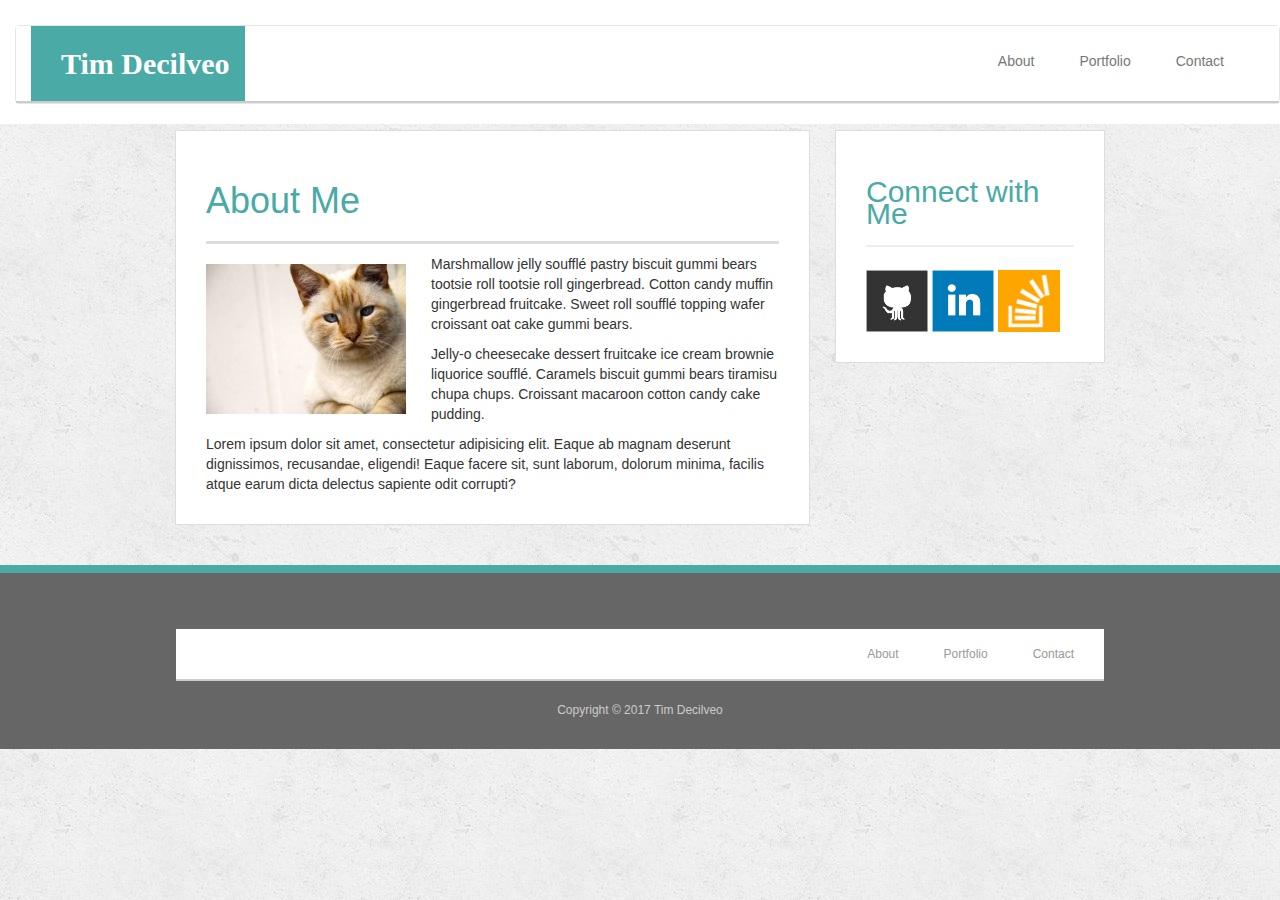
<file: index.html>
<!doctype html>
<html lang="en-us">

<head>
  <meta charset="UTF-8">
  <!-- Sets the viewport to the width of whatever device this is being viewed on -->
  <meta name="viewport" content="width=device-width">
  <title>About | Tim Decilveo</title>
  <link rel="stylesheet" type="text/css" href="assets/css/reset.css">
  <link rel="stylesheet" type="text/css" href="assets/css/style.css">
  <!-- We link our html to the Bootstrap CDN -->
  <link rel="stylesheet" href="https://maxcdn.bootstrapcdn.com/bootstrap/3.3.6/css/bootstrap.min.css">
  <!-- Google Font Style Sheet -->
  <link href="https://fonts.googleapis.com/css?family=Slabo+27px" rel="stylesheet">
</head>

<body>

  <header id="masthead" data-role="header" data-position="fixed">
    <nav class="navbar navbar-default">
      <div class="container-fluid">
        <!-- Brand and toggle get grouped for better mobile display -->
        <div class="navbar-header">
          <a class="navbar-text" style="color: white;">Tim Decilveo</a>
        </div>
      <!-- Collect the nav links, forms, and other content for toggling -->
        <div class="collapse navbar-collapse" id="bs-example-navbar-collapse-1">
          <ul class="nav navbar-nav"></ul>
          <form class="navbar-form navbar-left"></form>
          <ul id="linksToPages" class="nav navbar-nav navbar-right">
            <li><a href="index.html">About</a></li>
            <li><a href="portfolio.html">Portfolio</a></li>
            <li><a href="contact.html">Contact</a></li>
          </ul>
        </div><!-- /.navbar-collapse -->
      </div><!-- /.container-fluid -->
    </nav>
  </header>

  <div id="main-container" class="container">
    <section class="main-section">
      <h1>About Me</h1>

      <img src="assets/images/cat.jpg" class="auth-image" alt="Your Name">

      <p>Marshmallow jelly souffl&eacute; pastry biscuit gummi bears tootsie roll tootsie roll gingerbread. Cotton candy muffin gingerbread fruitcake. Sweet roll souffl&eacute; topping wafer croissant oat cake gummi&nbsp;bears.</p>

      <p>Jelly-o cheesecake dessert fruitcake ice cream brownie liquorice souffl&eacute;. Caramels biscuit gummi bears tiramisu chupa chups. Croissant macaroon cotton candy cake pudding.</p>

      <p> Lorem ipsum dolor sit amet, consectetur adipisicing elit. Eaque ab magnam deserunt dignissimos, recusandae, eligendi! Eaque facere sit, sunt laborum, dolorum minima, facilis atque earum dicta delectus sapiente odit corrupti?</p>

    </section>

    <section class="sidebar">
      <div id="connect">
        <h2>Connect with Me</h2>

        <a href="https://github.com/timdecilveo"><img src="assets/images/github-128.png" class="social" alt="GitHub" /></a>
        <a href="https://www.linkedin.com/in/timdecilveo"><img src="assets/images/linkedin-128.png" class="social" alt="LinkedIn" /></a>
        <a href="https://stackoverflow.com/"><img src="assets/images/stackoverflow-128.png" class="social" alt="Stack Overflow" /></a>
      </div>
    </section>
  </div>

  <footer>

    <div class="container" data-role="footer" data-position="fixed">
      <nav class="navbar">
        <div class="container-fluid">
        <!-- Collect the nav links, forms, and other content for toggling -->
          <div class="collapse navbar-collapse" id="bs-example-navbar-collapse-1">
            <ul class="nav navbar-nav"></ul>
            <form class="navbar-form navbar-left"></form>
            <ul class="nav navbar-nav navbar-right">
              <li><a href="index.html">About</a></li>
              <li><a href="portfolio.html">Portfolio</a></li>
              <li><a href="contact.html">Contact</a></li>
            </ul>
          </div><!-- /.navbar-collapse -->
        </div><!-- /.container-fluid -->
      </nav>
    </div>

    <div class="container">
      Copyright &copy; 2017 Tim Decilveo
    </div>
  </footer>

</body>

</html>
</file>
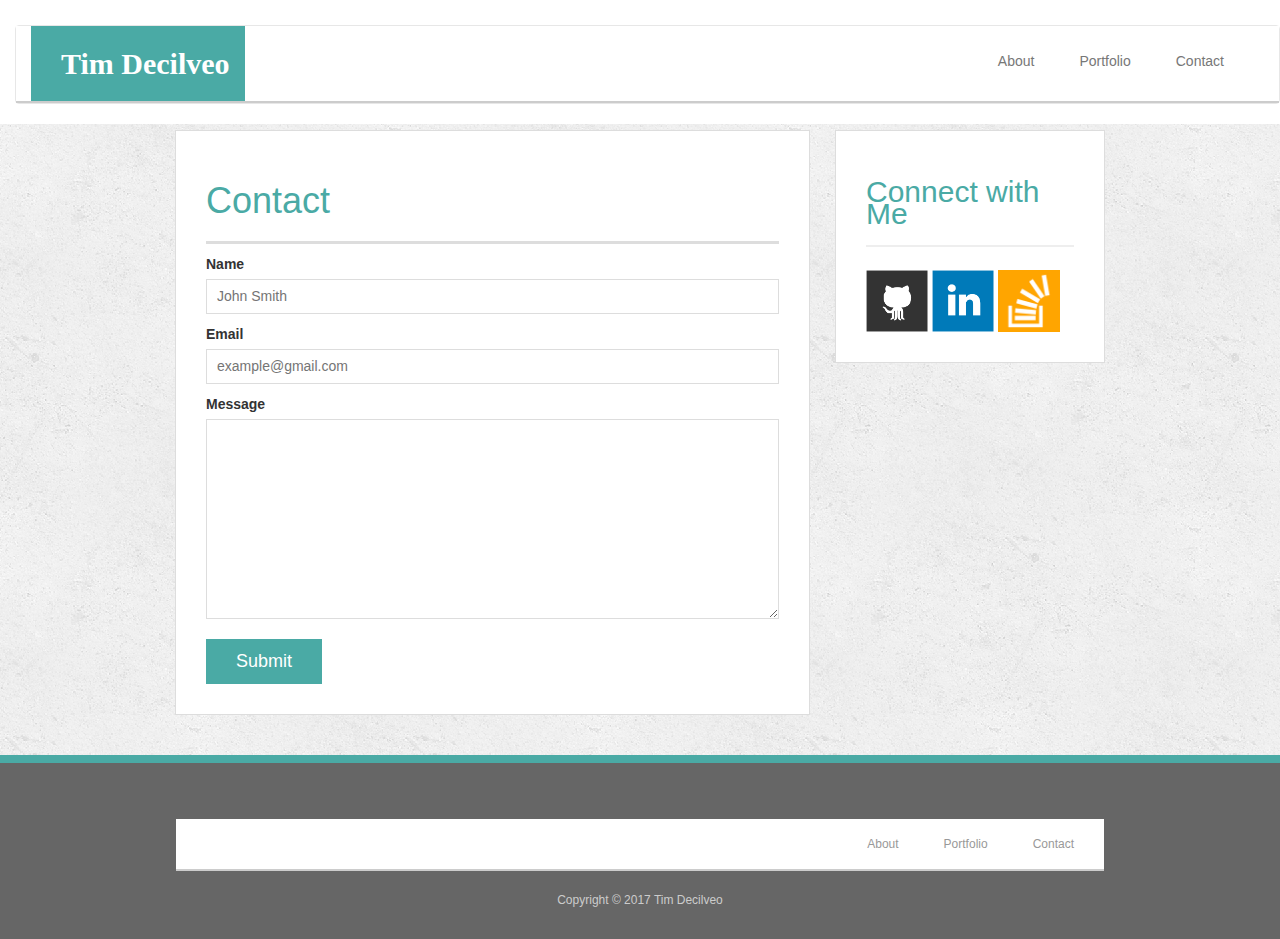
<file: contact.html>
<!doctype html>
<html lang="en-us">

<head>
  <meta charset="UTF-8">
  <!-- Sets the viewport to the width of whatever device this is being viewed on -->
  <meta name="viewport" content="width=device-width">
  <title>Contact | Tim Decilveo</title>
  <link rel="stylesheet" type="text/css" href="assets/css/reset.css">
  <link rel="stylesheet" type="text/css" href="assets/css/style.css">
  <!-- We link our html to the Bootstrap CDN -->
  <link rel="stylesheet" href="https://maxcdn.bootstrapcdn.com/bootstrap/3.3.6/css/bootstrap.min.css">
  <!-- Google Font Style Sheet -->
  <link href="https://fonts.googleapis.com/css?family=Slabo+27px" rel="stylesheet">
</head>

<body>

  <header id="masthead" data-role="header" data-position="fixed">
    <nav class="navbar navbar-default">
      <div class="container-fluid">
        <!-- Brand and toggle get grouped for better mobile display -->
        <div class="navbar-header">
          <a class="navbar-text" style="color: white;">Tim Decilveo</a>
        </div>
      <!-- Collect the nav links, forms, and other content for toggling -->
        <div class="collapse navbar-collapse" id="bs-example-navbar-collapse-1">
          <ul class="nav navbar-nav"></ul>
          <form class="navbar-form navbar-left"></form>
          <ul id="linksToPages" class="nav navbar-nav navbar-right">
            <li><a href="index.html">About</a></li>
            <li><a href="portfolio.html">Portfolio</a></li>
            <li><a href="contact.html">Contact</a></li>
          </ul>
        </div><!-- /.navbar-collapse -->
      </div><!-- /.container-fluid -->
    </nav>
  </header>

  <div id="main-container" class="container">
    <section class="main-section">
      <h1>Contact</h1>

      <form id="contact-form">
        <ul>
          <li>
            <label for="name">Name</label>
            <input type="text" id="name" name="name" placeholder="John Smith" required="required">
          </li>
          <li>
            <label for="email">Email</label>
            <input type="email" id="email" name="email" placeholder="example@gmail.com" required="required">
          </li>
          <li>
            <label for="message">Message</label>
            <textarea id="message" name="message" required="required"></textarea>
          </li>
        </ul>
        <input type="submit">
      </form>

    </section>

    <section class="sidebar">
      <div id="connect">
        <h2>Connect with Me</h2>

        <a href="https://github.com/timdecilveo"><img src="assets/images/github-128.png" class="social" alt="GitHub" /></a>
        <a href="https://www.linkedin.com/in/timdecilveo"><img src="assets/images/linkedin-128.png" class="social" alt="LinkedIn" /></a>
        <a href="https://stackoverflow.com/"><img src="assets/images/stackoverflow-128.png" class="social" alt="Stack Overflow" /></a>
      </div>
    </section>
  </div>

  <footer>

    <div class="container" data-role="footer" data-position="fixed">
      <nav class="navbar">
        <div class="container-fluid">
        <!-- Collect the nav links, forms, and other content for toggling -->
          <div class="collapse navbar-collapse" id="bs-example-navbar-collapse-1">
            <ul class="nav navbar-nav"></ul>
            <form class="navbar-form navbar-left"></form>
            <ul class="nav navbar-nav navbar-right">
              <li><a href="index.html">About</a></li>
              <li><a href="portfolio.html">Portfolio</a></li>
              <li><a href="contact.html">Contact</a></li>
            </ul>
          </div><!-- /.navbar-collapse -->
        </div><!-- /.container-fluid -->
      </nav>
    </div>

    <div class="container">
      Copyright &copy; 2017 Tim Decilveo
    </div>
  </footer>

</body>

</html>
</file>
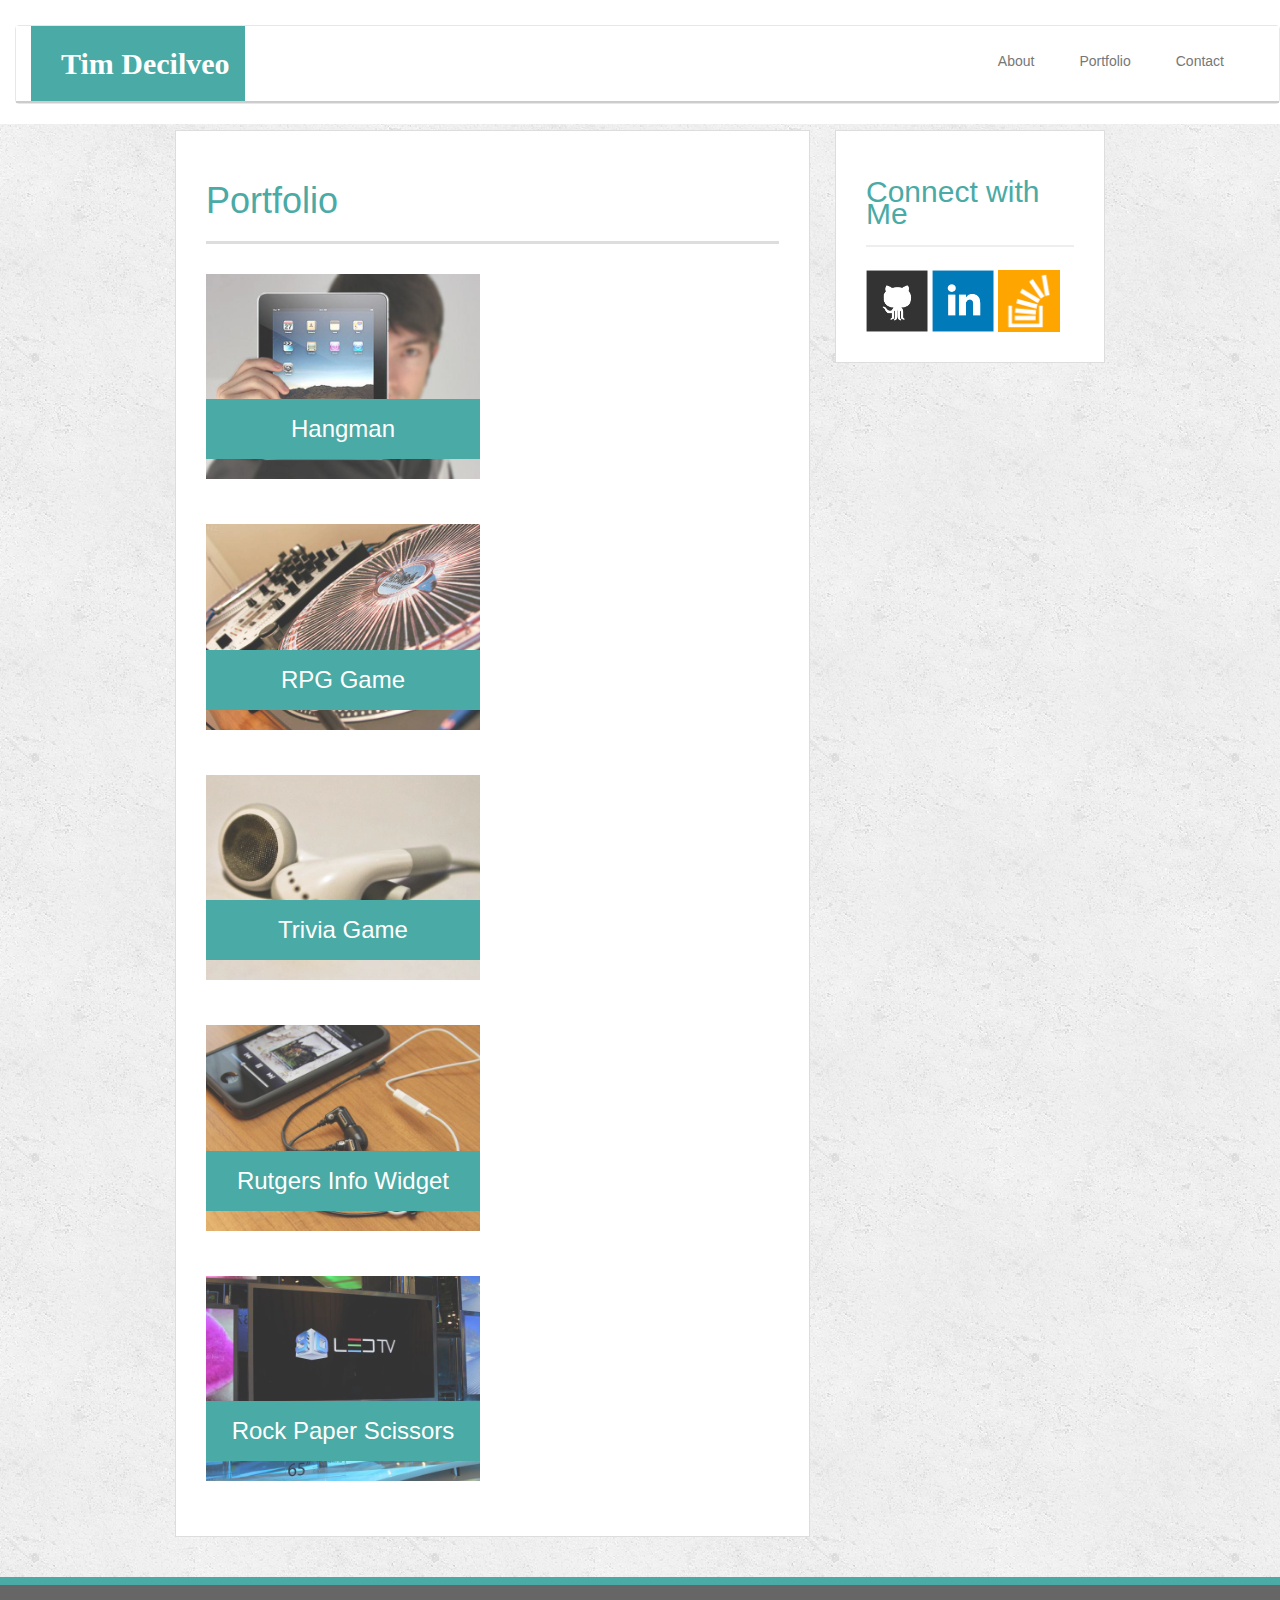
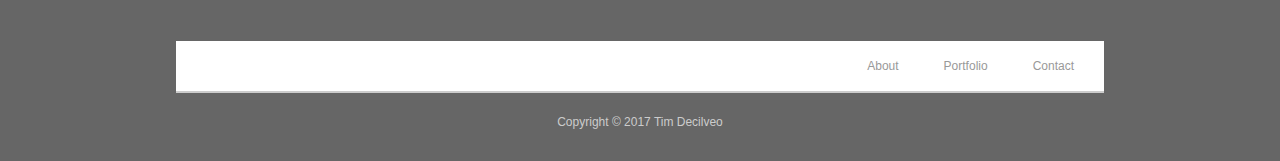
<file: portfolio.html>
<!doctype html>
<html lang="en-us">

<head>
  <meta charset="UTF-8">
  <!-- Sets the viewport to the width of whatever device this is being viewed on -->
  <meta name="viewport" content="width=device-width">
  <title>Portfolio | Tim Decilveo</title>
  <link rel="stylesheet" type="text/css" href="assets/css/reset.css">
  <link rel="stylesheet" type="text/css" href="assets/css/style.css">
  <!-- We link our html to the Bootstrap CDN -->
  <link rel="stylesheet" href="https://maxcdn.bootstrapcdn.com/bootstrap/3.3.6/css/bootstrap.min.css">
  <!-- Google Font Style Sheet -->
  <link href="https://fonts.googleapis.com/css?family=Slabo+27px" rel="stylesheet">
</head>

<body>

  <header id="masthead" data-role="header" data-position="fixed">
    <nav class="navbar navbar-default">
      <div class="container-fluid">
        <!-- Brand and toggle get grouped for better mobile display -->
        <div class="navbar-header">
          <a class="navbar-text" style="color: white;">Tim Decilveo</a>
        </div>
      <!-- Collect the nav links, forms, and other content for toggling -->
        <div class="collapse navbar-collapse" id="bs-example-navbar-collapse-1">
          <ul class="nav navbar-nav"></ul>
          <form class="navbar-form navbar-left"></form>
          <ul id="linksToPages" class="nav navbar-nav navbar-right">
            <li><a href="index.html">About</a></li>
            <li><a href="portfolio.html">Portfolio</a></li>
            <li><a href="contact.html">Contact</a></li>
          </ul>
        </div><!-- /.navbar-collapse -->
      </div><!-- /.container-fluid -->
    </nav>
  </header>

  <div id="main-container" class="container">
    <section class="main-section">
      <h1>Portfolio</h1>

      <div class="work">
        <img src="assets/images/technics-q-c-640-480-1.jpg" alt="hangman">

        <h3>Hangman</h3>
      </div>
      <div class="work">
        <img src="assets/images/technics-q-c-640-480-2.jpg" alt="RPG Game">

        <h3>RPG Game</h3>
      </div>
      <div class="work">
        <img src="assets/images/technics-q-c-640-480-5.jpg" alt="Trivia Game">

        <h3>Trivia Game</h3>
      </div>
      <div class="work">
        <img src="assets/images/technics-q-c-640-480-7.jpg" alt="Rutgers Info Widget">

        <h3>Rutgers Info Widget</h3>
      </div>
      <div class="work">
        <img src="assets/images/technics-q-c-640-480-9.jpg" alt="Rock Paper Scissors">

        <h3>Rock Paper Scissors</h3>
      </div>

    </section>

    <section class="sidebar">
      <div id="connect">
        <h2>Connect with Me</h2>
        <a href="https://github.com/timdecilveo"><img src="assets/images/github-128.png" class="social" alt="GitHub" /></a>
        <a href="https://www.linkedin.com/in/timdecilveo"><img src="assets/images/linkedin-128.png" class="social" alt="LinkedIn" /></a>
        <a href="https://stackoverflow.com/"><img src="assets/images/stackoverflow-128.png" class="social" alt="Stack Overflow" /></a>
      </div>
    </section>
  </div>

  <footer>

    <div class="container" data-role="footer" data-position="fixed">
      <nav class="navbar">
        <div class="container-fluid">
        <!-- Collect the nav links, forms, and other content for toggling -->
          <div class="collapse navbar-collapse" id="bs-example-navbar-collapse-1">
            <ul class="nav navbar-nav"></ul>
            <form class="navbar-form navbar-left"></form>
            <ul class="nav navbar-nav navbar-right">
              <li><a href="index.html">About</a></li>
              <li><a href="portfolio.html">Portfolio</a></li>
              <li><a href="contact.html">Contact</a></li>
            </ul>
          </div><!-- /.navbar-collapse -->
        </div><!-- /.container-fluid -->
      </nav>
    </div>

    <div class="container">
      Copyright &copy; 2017 Tim Decilveo
    </div>
  </footer>

</body>

</html>
</file>
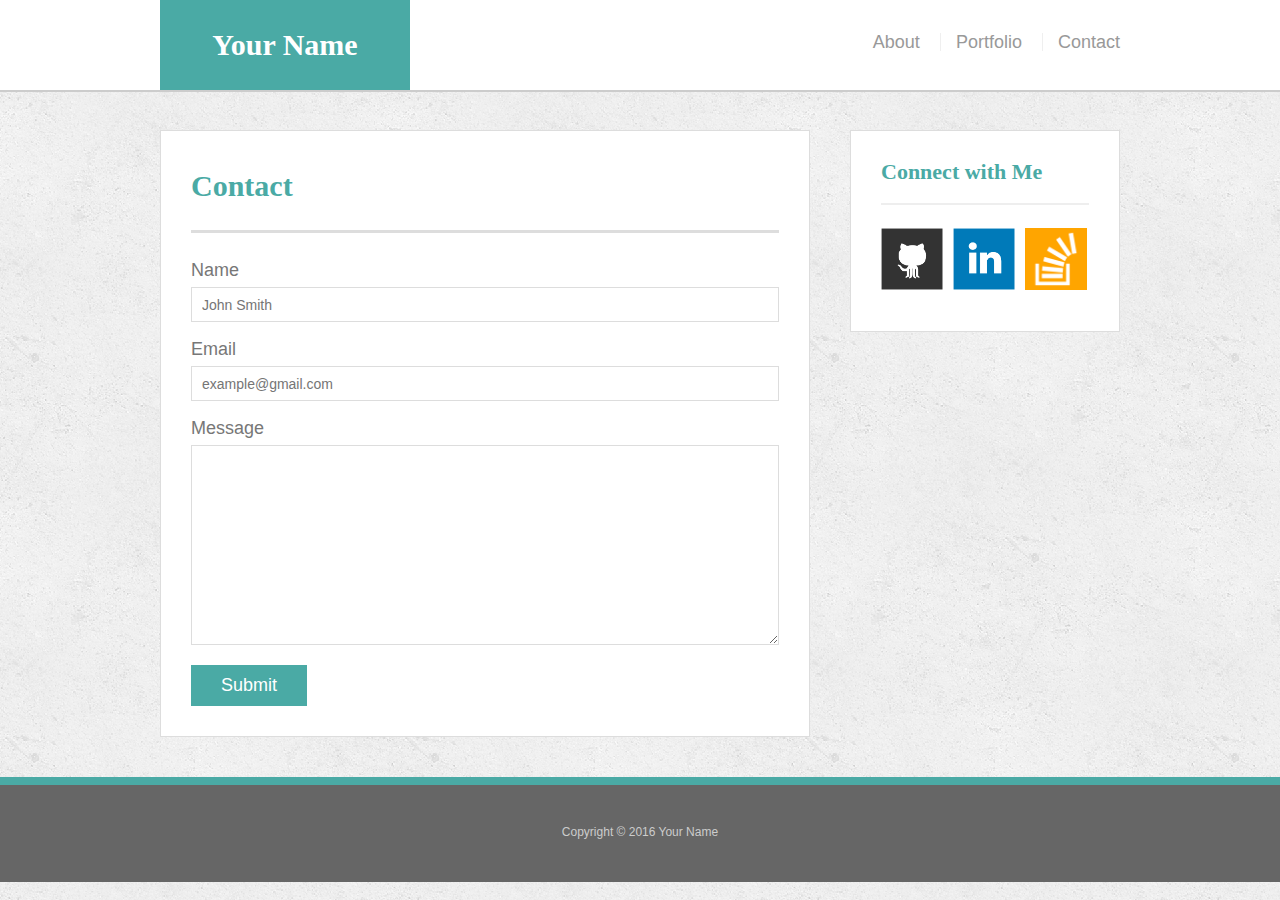
<file: bonus/hover-styles.html>
<!doctype html>
<html lang="en-us">

<head>
  <meta charset="UTF-8">
  <title>Hover Styling</title>
  <link rel="stylesheet" type="text/css" href="assets/css/reset.css">
  <link rel="stylesheet" type="text/css" href="assets/css/style.css">
</head>

<body>

  <header id="masthead">
    <div class="container">
      <a href="#" id="logo">Your Name</a>
      <nav>
        <a href="#">About</a>
        <a href="#">Portfolio</a>
        <a href="#">Contact</a>
      </nav>
    </div>
  </header>

  <div id="main-container" class="container">
    <section class="main-section">
      <h1>Contact</h1>

      <form id="contact-form">
        <ul>
          <li>
            <label for="name">Name</label>
            <input type="text" id="name" name="name" placeholder="John Smith" required="required">
          </li>
          <li>
            <label for="email">Email</label>
            <input type="email" id="email" name="email" placeholder="example@gmail.com" required="required">
          </li>
          <li>
            <label for="message">Message</label>
            <textarea id="message" name="message" required="required"></textarea>
          </li>
        </ul>
        <input type="submit">
      </form>

    </section>

    <section class="sidebar">
      <div id="connect">
        <h2>Connect with Me</h2>

        <img src="assets/images/github-128.png" class="social" alt="Github">
        <img src="assets/images/linkedin-128.png" class="social" alt="LinkedIn">
        <img src="assets/images/stackoverflow-128.png" class="social" alt="Stack Overflow">
      </div>
    </section>
  </div>

  <footer>
    <div class="container">
      Copyright &copy; 2016 Your Name
    </div>
  </footer>
</body>

</html>
</file>
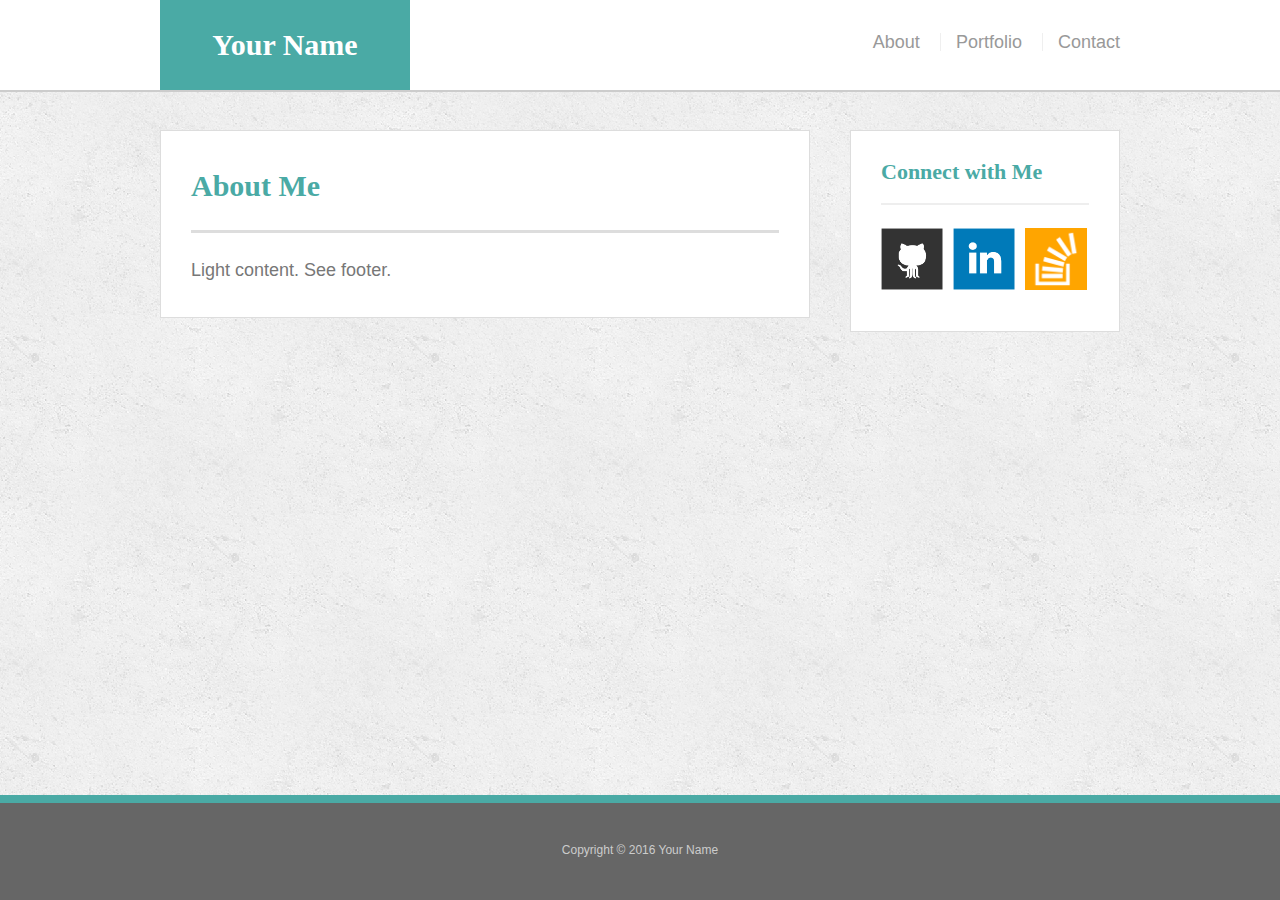
<file: bonus/sticky-footer.html>
<!doctype html>
<html lang="en-us">

<head>
  <meta charset="UTF-8">
  <title>Sticky Footer</title>
  <link rel="stylesheet" type="text/css" href="assets/css/reset.css">
  <link rel="stylesheet" type="text/css" href="assets/css/style.css">
</head>

<body>

  <header id="masthead">
    <div class="container">
      <a href="#" id="logo">Your Name</a>
      <nav>
        <a href="#">About</a>
        <a href="#">Portfolio</a>
        <a href="#">Contact</a>
      </nav>
    </div>
  </header>

  <div class="wrapper">
    <div id="main-container" class="container">
      <section class="main-section">
        <h1>About Me</h1>

        <p>Light content. See footer.</p>

      </section>

      <section class="sidebar">
        <div id="connect">
          <h2>Connect with Me</h2>

          <img src="assets/images/github-128.png" class="social" alt="Github">
          <img src="assets/images/linkedin-128.png" class="social" alt="LinkedIn">
          <img src="assets/images/stackoverflow-128.png" class="social" alt="Stack Overflow">
        </div>
      </section>

      <div class="push"></div>
    </div>
  </div>

  <footer>
    <div class="container">
      Copyright &copy; 2016 Your Name
    </div>
  </footer>
</body>

</html>
</file>
<file: assets/css/style.css>
body {
  font-family: Arial, "Helvetica Neue", Helvetica, sans-serif;
  font-size: 18px;
  line-height: 34px;
  color: #777;
  background: url("../images/concrete_seamless.png");
}

* {
  box-sizing: border-box;
}

/* general */

.container {
  width: 100%;
  max-width: 960px;
  margin: 0 auto;
  clear: both;
}

h1,
h2,
h3,
p {
  margin-bottom: 20px;
}

p:last-child {
  margin-bottom: 0;
}

h1,
h2,
h3 {
  font-family: Georgia, Times, "Times New Roman", serif;
  font-weight: 700;
  color: #4aaaa5;
}

h1 {
  padding-bottom: 20px;
  font-size: 30px;
  line-height: 49px;
  border-bottom: 3px solid #ddd;
}

h2,
h3 {
  font-size: 22px;
}

/* header */

#aboutMeSection{
  color: #4aaaa5;
}
.navbar-header{
  font-family: Georgia, Times, "Times New Roman", serif;
  font-size: 30px;
  font-weight: 700;
  color: #fff;
  text-align: center;
  background: #4aaaa5;
  margin-left: 150px;
}
.container-fluid{
  background: #fff;
  border-color: #fff;
  border-bottom: 2px solid #ccc;
}
#masthead {
  position: fixed;
  z-index: 99;
  width: 100%;
  margin: 0 0 30px;
  overflow: auto;
  color: #fff;
  background: #fff;
}

.navbar-default {
  margin-left: 15px;
}

#linksToPages{
  margin: 10px;
}

nav {
  margin-top: 25px;
}

nav a {
  display: inline-block;
  padding-left: 15px;
  margin-left: 15px;
  line-height: 45px;
  color: #999;
  border-left: 1px solid #efefef;
}

nav a:first-child {
  border-left: 0 none;
}

/* footer */

footer {
  padding: 30px 0;
  clear: both;
  font-size: 12px;
  color: #fff;
  color: #ccc;
  text-align: center;
  background: #666;
  border-top: 8px solid #4aaaa5;
}

/* sidebar */

#connect h2{
  color: #4aaaa5;

}
.sidebar {
  float: right;
  width: 100%;
  max-width: 270px;
  padding: 30px;
  margin-bottom: 20px;
  background: #fff;
  border: 1px solid #ddd;
}

/* No scrolling for collapsed menu */

.navbar-collapse.in {
    overflow: hidden;
/*    max-height: none !important;
    height: auto !important;*/
}


h3,
.sidebar h2 {
  padding-bottom: 20px;
  margin-bottom: 15px;
  line-height: 22px;
  border-bottom: 2px solid #eee;
}

.social {
  width: 62px;
  height: 62px;
  margin-top: 8px;
  margin-right: 5px;
}

.social:last-child {
  margin-right: 0;
}

/* main */

#main-container {
  padding-top: 130px;
}

.main-section {
  float: left;
  width: 100%;
  max-width: 635px;
  padding: 30px;
  margin: 0 0 40px;
  background: #fff;
  border: 1px solid #ddd;
}

.main-section h1{
  color: #4aaaa5;
}


/* portfolio page */

.work {
  position: relative;
  float: left;
  width: 274px;
  margin: 20px 0 25px;
  overflow: auto;
}

.work:nth-child(even) {
  margin-right: 40px;
}

.work img {
  width: 100%;
  border: 0 none;
  opacity: 0.8;
}

.work h3 {
  position: absolute;
  bottom: 20px;
  width: 100%;
  padding: 15px;
  margin-bottom: 0;
  font-weight: 300;
  line-height: 30px;
  color: #fff;
  text-align: center;
  background: #4aaaa5;
  border-bottom: 0;
}

.auth-image {
  float: left;
  width: 200px;
  height: auto;
  margin-top: 10px;
  margin-right: 25px;
}

/* contact page */

#contact-form ul {
  margin-bottom: 20px;
}

#contact-form li {
  margin-bottom: 10px;
}

label,
input[type=text],
input[type=email],
textarea {
  display: block;
  width: 100%;
}

input[type=text],
input[type=email],
textarea {
  height: 35px;
  padding: 0 10px;
  font-size: 14px;
  border: 1px solid #ddd;
}

textarea {
  height: 200px;
}

input[type=submit] {
  padding: 10px 30px;
  font-size: 18px;
  color: #fff;
  cursor: pointer;
  background: #4aaaa5;
  border: 0 none;
}


/*MEDIA QUERIES*/
/*Desktop media query*/
@media screen and (max-width: 980px) {
  nav{
    margin-right: 2%;
  }
  .sidebar{
    max-width: 635px;
    float: left;
/*    padding: 10px 0px 10px 0px;*/
    display: flex;
    justify-content: space-around;
    clear: both;
    width: 100%;
    text-align: center;
  }
}

/*Tablets media query - this part is complete*/
@media screen and (max-width: 768px) {
  #masthead, footer{
    max-width: 640px;
  }
  nav{
    margin-right: 2%;
  }
  .sidebar{
    max-width: 635px;
    float: left;
/*    padding: 10px 0px 10px 0px;*/
    display: flex;
    justify-content: space-around;
    clear: both;
    width: 100%;
    text-align: center;
  }
  nav {
    padding: 10px 0px 10px 0px;
    display: flex;
    justify-content: space-around;
    clear: both;
    float: left;
    width: 100%;
    text-align: center;
  }
  nav a {
    padding-left: 50px;
    padding-right: 50px;
  }

  .navbar-collapse.collapse {
    display: block!important;
  }

  .navbar-nav>li, .navbar-nav {
    float: left !important;
    display: flex;
    justify-content: space-around;
    clear: both;
    width: 100%;
  }

div section h1 { 
    padding-top: 65px; 
}

/*Cell phone media query*/
@media screen and (max-width: 640px){
  #logo {
    width: 100%;
    float: left;
  }
  .sidebar {
    padding: 10px 0px 10px 0px;
    display: flex;
    justify-content: space-around;
    clear: both;
    float: left;
    width: 100%;
    text-align: center;
  }
  nav {
    padding: 10px 0px 10px 0px;
    display: flex;
    justify-content: space-around;
    clear: both;
    float: left;
    width: 100%;
    text-align: center;
  }
  nav a {
    padding-left: 50px;
    padding-right: 50px;
  }

  .navbar-collapse.collapse {
    display: block!important;
  }

  .navbar-nav>li, .navbar-nav {
    float: left !important;
    display: flex;
    justify-content: space-around;
    clear: both;
    width: 100%;
  }

div section h1 { 
    padding-top: 65px; 
}
</file>
<file: bonus/assets/css/style.css>
body {
  font-family: Arial, "Helvetica Neue", Helvetica, sans-serif;
  font-size: 18px;
  line-height: 34px;
  color: #777;
  background: url("../images/concrete_seamless.png");
}

* {
  box-sizing: border-box;
  margin: 0;
}

/* sticky footer styling */

/* http://ryanfait.com/html5-sticky-footer/ */

html,
body {
  height: 100%;
}

.wrapper {
  height: auto !important;
  height: 100%;
  min-height: 100%;
  margin: 0 auto -105px;
}

footer,
.push {
  height: 105px;
}

/* end sticky footer styling */

/* start hover styling */

#logo:hover,
input[type=submit]:hover {
  background: #5e7f7e;
}

nav a:hover {
  color: #5e7f7e;
}

.social:hover {
  cursor: pointer;
  opacity: 0.8;
}

/* end hover styling */

/* general styling */

.container {
  width: 100%;
  max-width: 960px;
  margin: 0 auto;
  clear: both;
}

h1,
h2,
h3,
p {
  margin-bottom: 20px;
}

p:last-child {
  margin-bottom: 0;
}

h1,
h2,
h3 {
  font-family: Georgia, Times, "Times New Roman", serif;
  font-weight: 700;
  color: #4aaaa5;
}

h1 {
  padding-bottom: 20px;
  font-size: 30px;
  line-height: 49px;
  border-bottom: 3px solid #ddd;
}

h2,
h3 {
  font-size: 22px;
}

/* header */

#masthead {
  position: fixed;
  z-index: 99;
  width: 100%;
  margin: 0 0 30px;
  overflow: auto;
  color: #fff;
  background: #fff;
  border-bottom: 2px solid #ccc;
}

#logo {
  float: left;
  width: 250px;
  height: 90px;
  font-family: Georgia, Times, "Times New Roman", serif;
  font-size: 30px;
  font-weight: 700;
  line-height: 90px;
  color: #fff;
  text-align: center;
  text-decoration: none;
  background: #4aaaa5;
}

nav {
  float: right;
  margin-top: 25px;
}

nav a {
  display: inline-block;
  padding-left: 15px;
  margin-left: 15px;
  line-height: 18px;
  color: #999;
  text-decoration: none;
  border-left: 1px solid #efefef;
}

nav a:first-child {
  border-left: 0 none;
}

/* footer */

footer {
  padding: 30px 0;
  clear: both;
  font-size: 12px;
  color: #fff;
  color: #ccc;
  text-align: center;
  background: #666;
  border-top: 8px solid #4aaaa5;
}

/* sidebar */

.sidebar {
  float: right;
  width: 100%;
  max-width: 270px;
  padding: 30px;
  margin-bottom: 20px;
  background: #fff;
  border: 1px solid #ddd;
}

h3,
.sidebar h2 {
  padding-bottom: 20px;
  margin-bottom: 15px;
  line-height: 22px;
  border-bottom: 2px solid #eee;
}

.social {
  width: 62px;
  height: 62px;
  margin-top: 8px;
  margin-right: 5px;
}

.social:last-child {
  margin-right: 0;
}

/* main */

#main-container {
  padding-top: 130px;
}

.main-section {
  float: left;
  width: 100%;
  max-width: 650px;
  padding: 30px;
  margin: 0 0 40px;
  background: #fff;
  border: 1px solid #ddd;
}

/* contact page */

#contact-form ul {
  margin-bottom: 20px;
}

#contact-form li {
  margin-bottom: 10px;
}

label,
input[type=text],
input[type=email],
textarea {
  display: block;
  width: 100%;
}

input[type=text],
input[type=email],
textarea {
  height: 35px;
  padding: 0 10px;
  font-size: 14px;
  border: 1px solid #ddd;
}

textarea {
  height: 200px;
}

input[type=submit] {
  padding: 10px 30px;
  font-size: 18px;
  color: #fff;
  cursor: pointer;
  background: #4aaaa5;
  border: 0 none;
}
</file>
